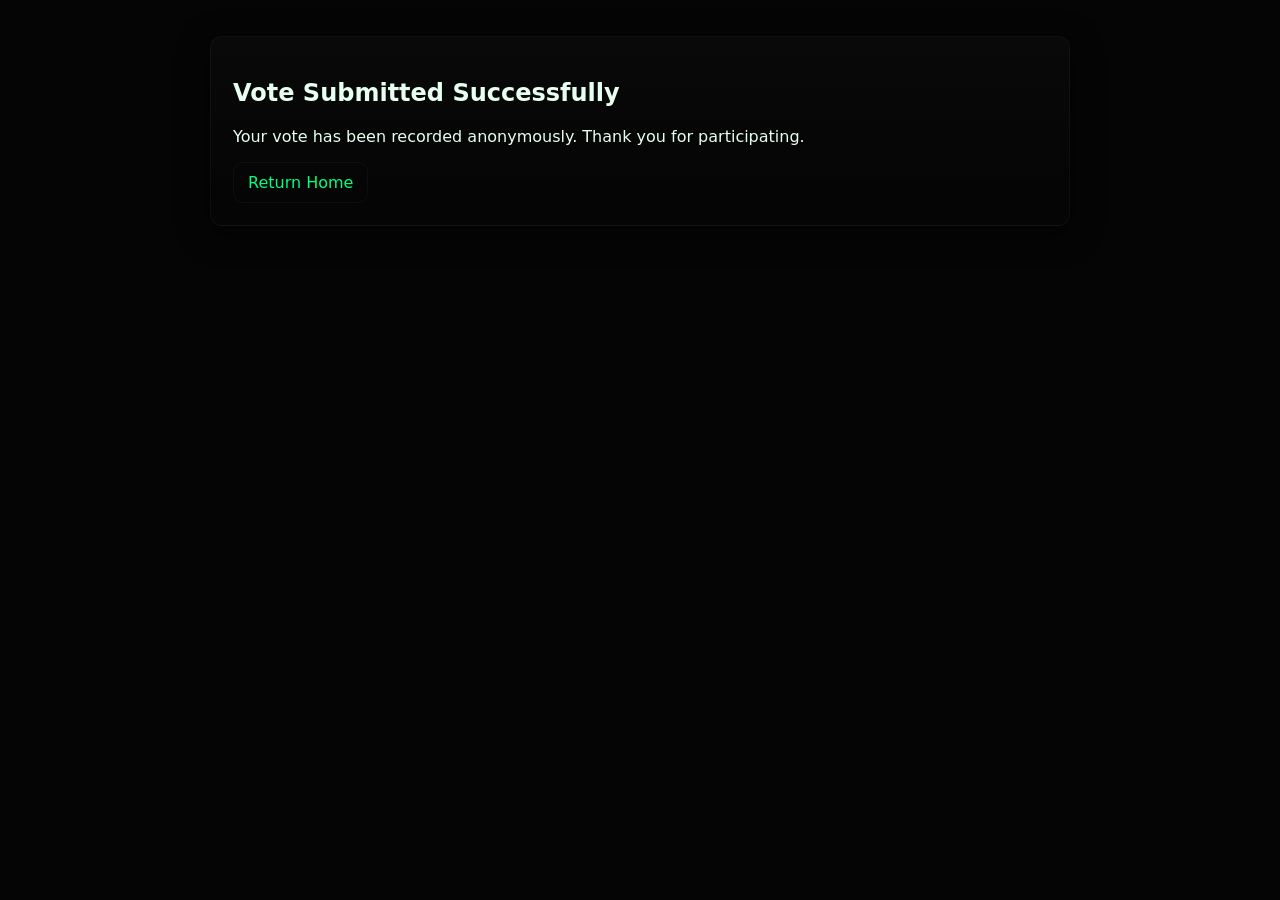
<file: templates/confirmation.html>
<!doctype html>
<html lang="en">
  <head>
    <meta charset="utf-8" />
    <meta name="viewport" content="width=device-width,initial-scale=1" />
    <title>Vote Submitted</title>
    <link rel="stylesheet" href="/static/style.css">
  </head>
  <body>
    <main class="container">
      <section class="card">
        <h2>Vote Submitted Successfully</h2>
        <p>Your vote has been recorded anonymously. Thank you for participating.</p>
        <a class="btn" href="/">Return Home</a>
      </section>
    </main>
  </body>
</html>
</file>
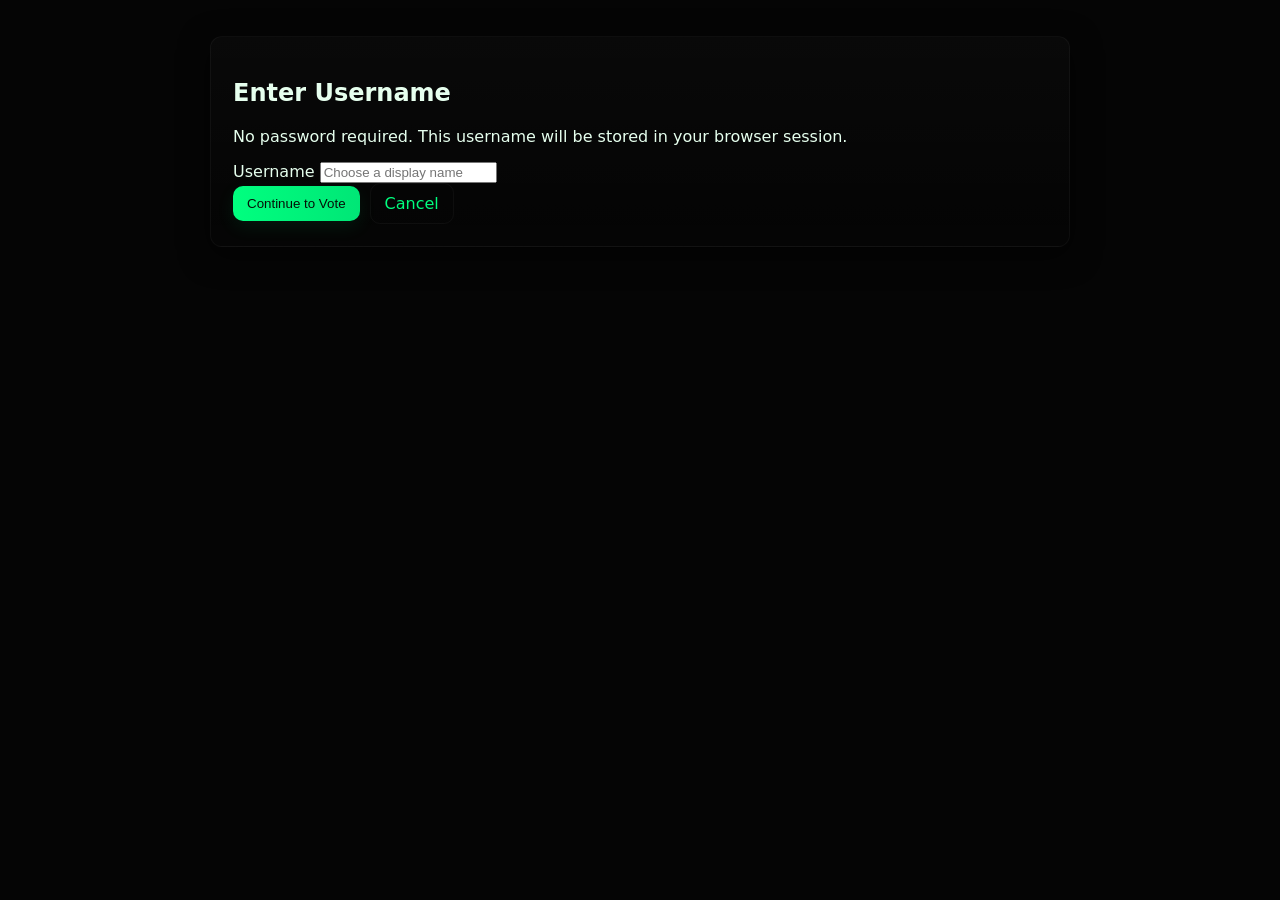
<file: templates/login.html>
<!doctype html>
<html lang="en">
  <head>
    <meta charset="utf-8" />
    <meta name="viewport" content="width=device-width,initial-scale=1" />
    <title>Login — AlgoVote</title>
    <link rel="stylesheet" href="/static/style.css">
  </head>
  <body>
    <main class="container">
      <section class="card">
        <h2>Enter Username</h2>
        <p>No password required. This username will be stored in your browser session.</p>
        <form method="post" action="/login">
          <input type="hidden" name="next" value="{{ next }}">
          <label>Username</label>
          <input name="username" placeholder="Choose a display name">
          <div class="actions">
            <button class="btn primary" type="submit">Continue to Vote</button>
            <a class="btn" href="/">Cancel</a>
          </div>
        </form>
      </section>
    </main>
  </body>
</html>
</file>
<file: static/style.css>
:root{
  --bg:#050505; /* page background */
  --card:#0f1113; /* card background */
  --muted:#9aa5a1; /* subdued text */
  --accent:#00ff7f; /* neon green */
  --accent-2:#00e676; /* bright green */
  --text:#e6ffee; /* off-white */
  --glass: rgba(255,255,255,0.03);
}

*{box-sizing:border-box}
body{font-family:Inter,system-ui,Segoe UI,Roboto,Arial;background:var(--bg);margin:0;color:var(--text);-webkit-font-smoothing:antialiased}
.container{max-width:900px;margin:36px auto;padding:0 20px}
.hero{display:flex;align-items:center;justify-content:space-between;gap:12px}
.logo{font-size:28px;margin:0;color:var(--accent);letter-spacing:0.6px}
.tag{margin:4px 0 0;color:var(--muted);font-size:14px}
.card{background:linear-gradient(180deg, rgba(255,255,255,0.02), transparent);border:1px solid rgba(255,255,255,0.04);padding:22px;border-radius:12px;box-shadow:0 8px 30px rgba(0,0,0,0.6);margin-top:18px}
.muted{background:transparent;box-shadow:none}
.question{font-weight:700;font-size:18px;color:var(--text)}
.options{margin:12px 0}
.option{display:block;padding:12px 14px;border-radius:10px;border:1px solid rgba(255,255,255,0.03);margin-bottom:10px;background:var(--glass)}
.option input{margin-right:10px}
.actions{display:flex;gap:10px;align-items:center;flex-wrap:wrap}
.btn{display:inline-block;padding:10px 14px;border-radius:10px;background:transparent;color:var(--accent);text-decoration:none;border:1px solid rgba(255,255,255,0.04);cursor:pointer}
.btn.primary{background:linear-gradient(90deg,var(--accent),var(--accent-2));color:#041006;border:none;box-shadow:0 6px 18px rgba(0,255,127,0.08)}
.pill{background:rgba(0,255,127,0.06);color:var(--accent);padding:6px 10px;border-radius:999px;margin-left:8px;font-size:12px}
.muted p{color:var(--muted)}
.results{margin-top:12px}
.result-row{margin-bottom:12px}
.icon-plus{display:inline-flex;align-items:center;justify-content:center;width:28px;height:28px;border-radius:50%;background:transparent;color:var(--accent);border:1px solid rgba(0,255,127,0.2);font-weight:700;margin-right:10px}
.icon-plus.small{width:18px;height:18px;line-height:18px;font-size:12px;border-radius:6px;margin-right:8px}
.bar{background:rgba(255,255,255,0.04);height:14px;border-radius:8px;overflow:hidden}
.fill{height:100%;background:linear-gradient(90deg,var(--accent),var(--accent-2));box-shadow:inset 0 -6px 18px rgba(0,0,0,0.5)}
.label{margin-bottom:6px;font-size:14px;color:var(--text)}
input[type=text],input[type=password],textarea{width:100%;padding:10px;border-radius:8px;border:1px solid rgba(255,255,255,0.04);background:transparent;color:var(--text);margin:6px 0}
.option-input{margin-bottom:8px}

@media(max-width:520px){.container{margin:18px auto;padding:0 12px}.logo{font-size:22px}}
</file>
